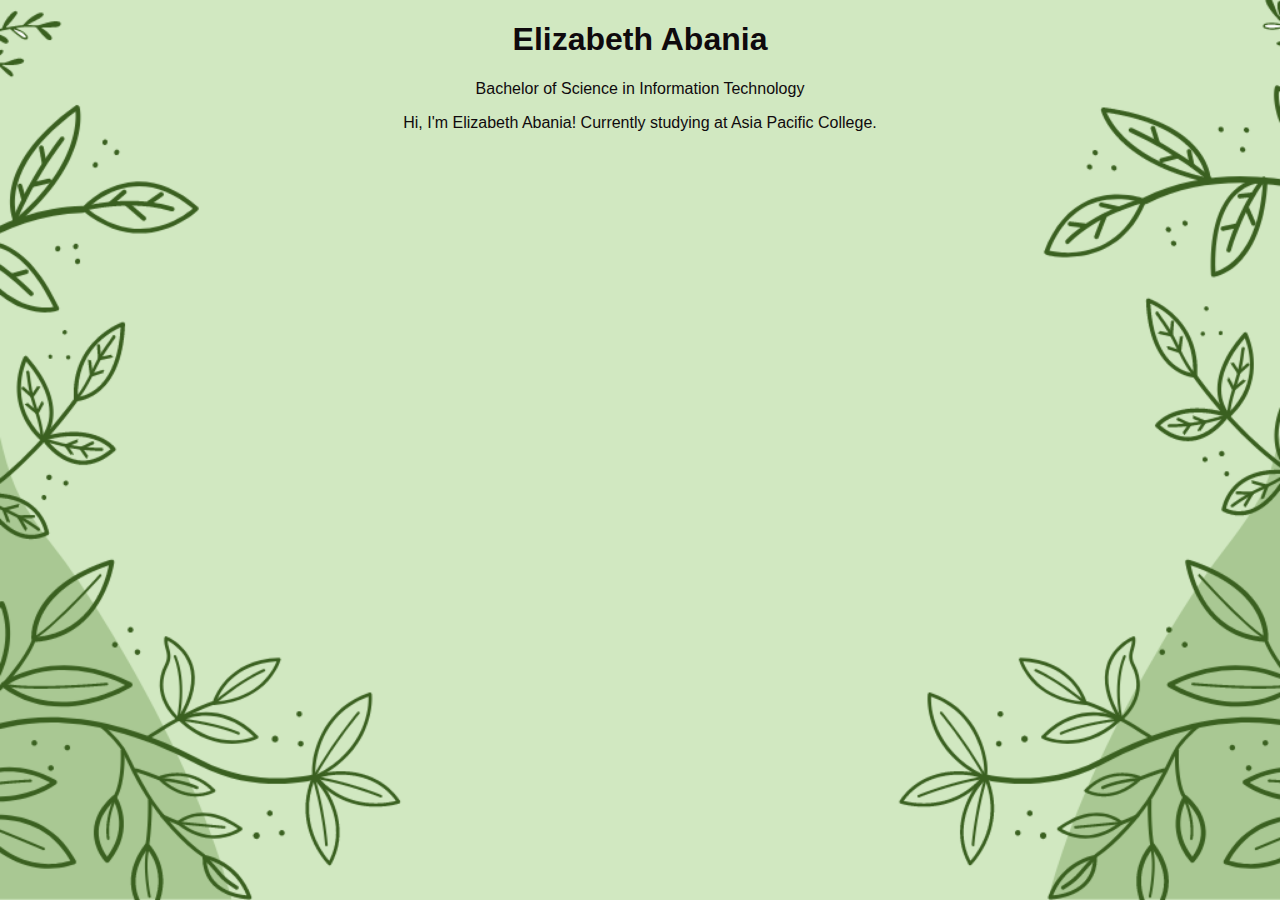
<file: week4/index.html>
<!DOCTYPE html>

<html>

<head>

    <link rel="stylesheet" href="style.css">

</head>

<body>



<h1>Elizabeth Abania</h1>

<p>Bachelor of Science in Information Technology</p>

<p>Hi, I'm Elizabeth Abania! Currently studying at Asia Pacific College. </p>



</body>

</html>
</file>
<file: week4/style.css>
body {

    font-family: 'Inter', sans-serif;

    background: url(background.png) no-repeat center center fixed;

    -webkit-background-size: cover;

    -moz-background-size: cover;

    -o-background-size: cover;

    background-size: cover;

    color: rgb(15, 10, 13);
    text-align: center;

}
</file>
